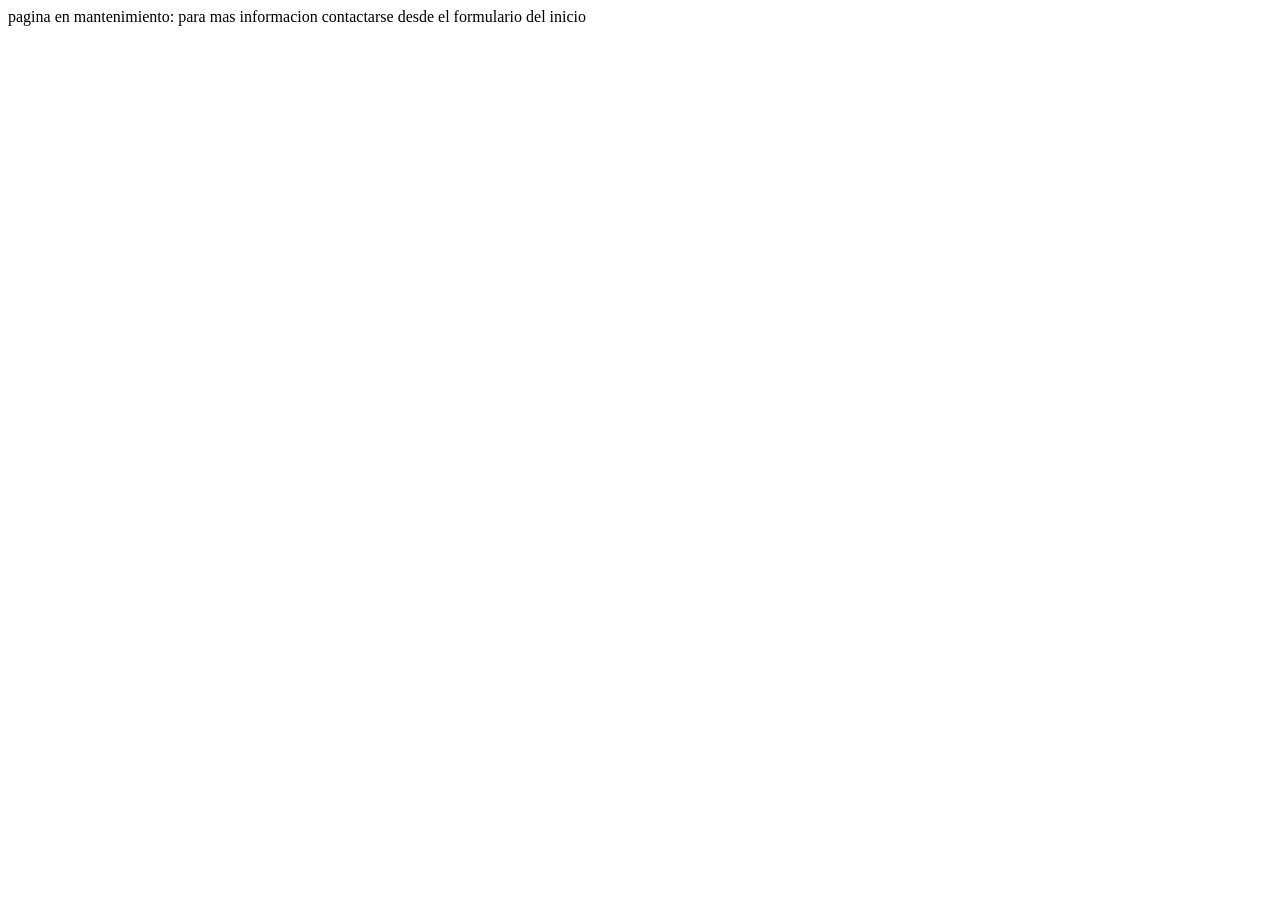
<file: generos.html>
<!DOCTYPE html>
<html lang="es">
<head>
    <meta charset="UTF-8">
    <meta name="viewport" content="width=device-width, initial-scale=1.0">
    <title>pagina en mantenimiento</title>
</head>
<body>
    pagina en mantenimiento: para mas informacion contactarse desde el formulario del inicio
</body>
</html>
</file>
